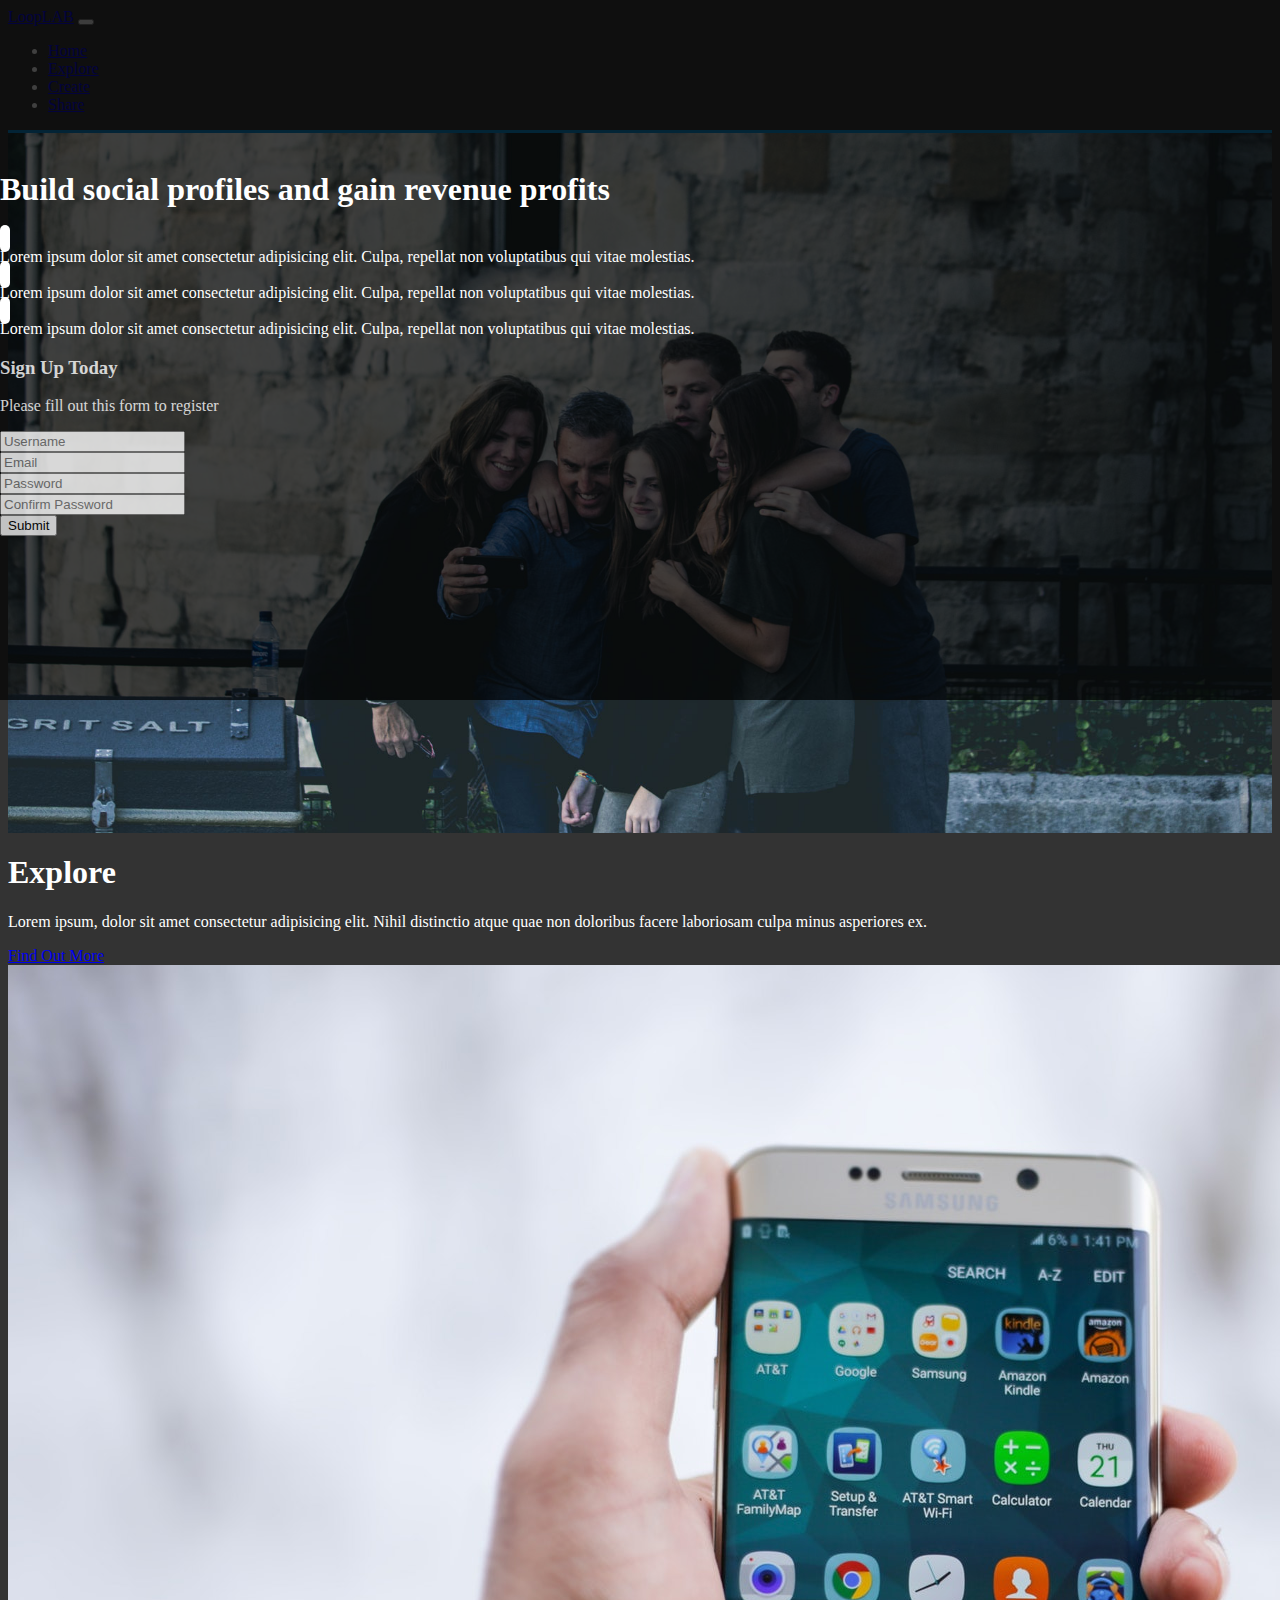
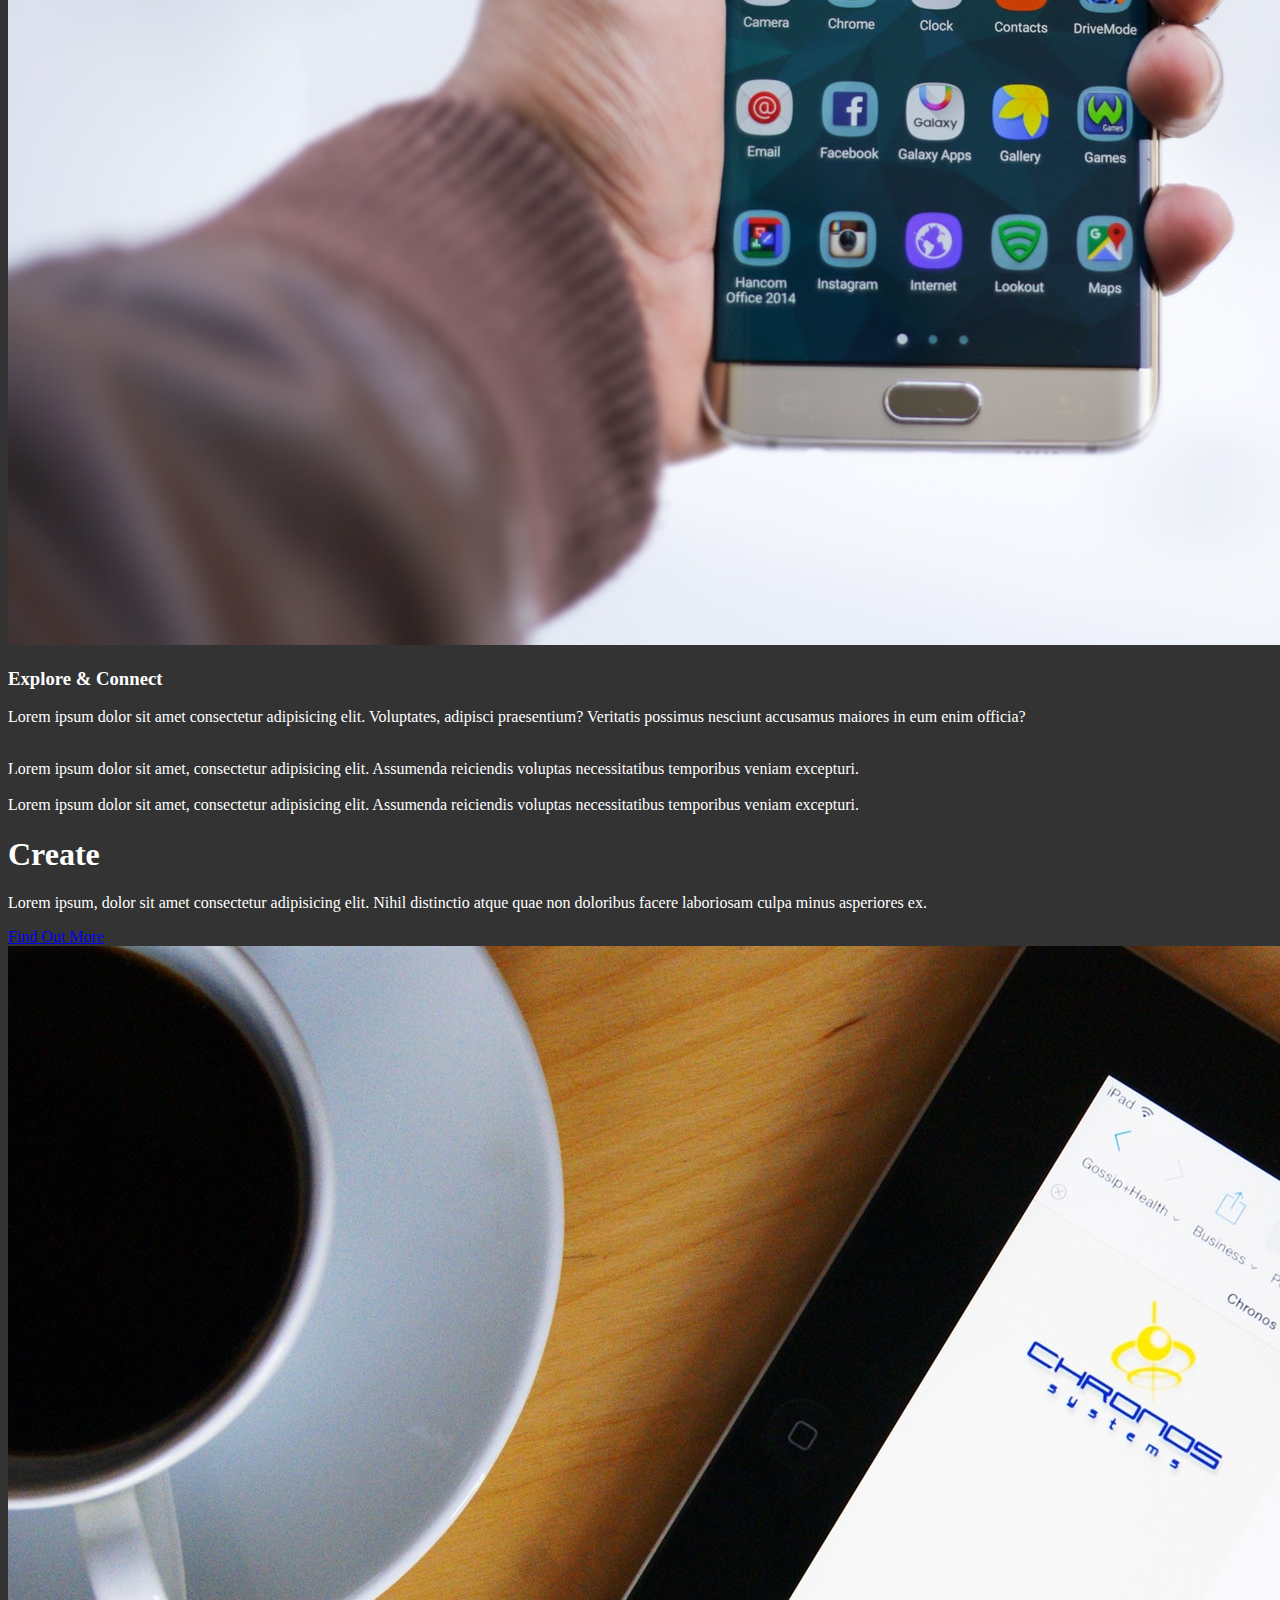
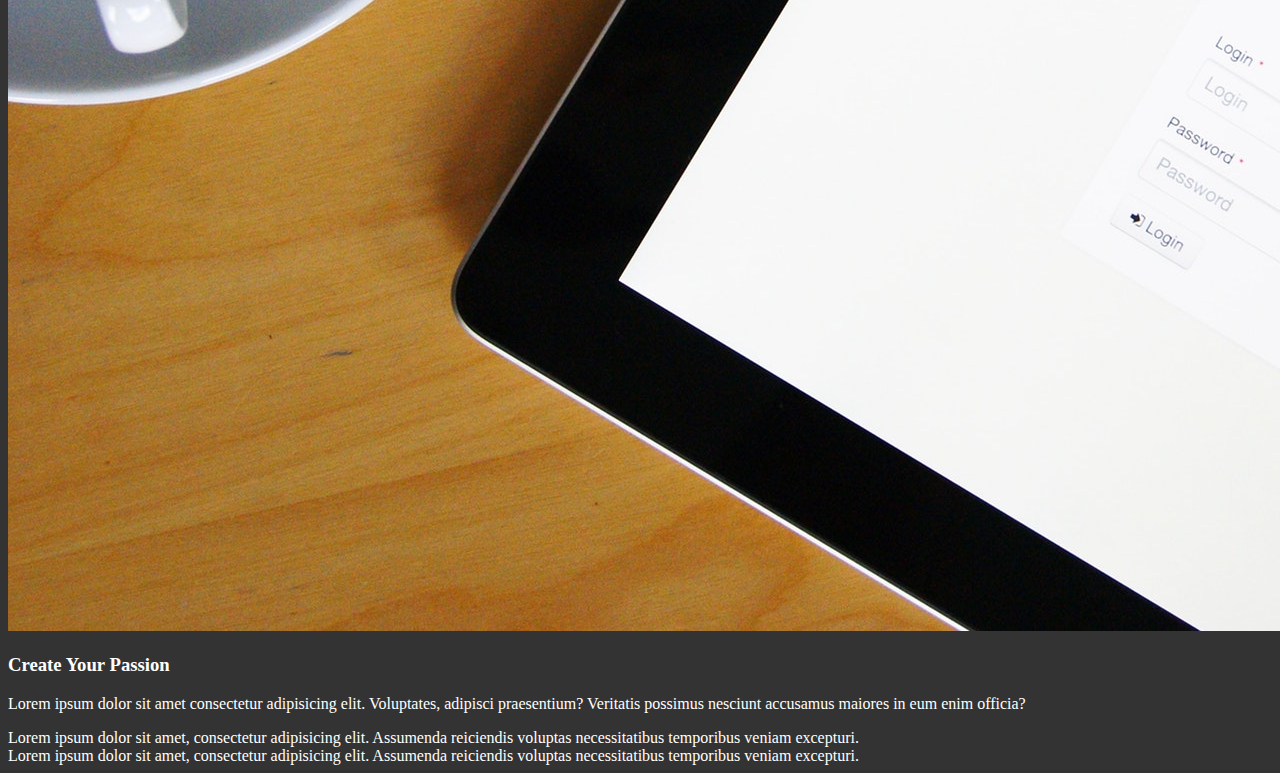
<file: LoopLab/index.html>
<!DOCTYPE html>
<html lang="en">

<head>
  <meta charset="UTF-8">
  <meta name="viewport" content="width=device-width, initial-scale=1.0">
  <meta http-equiv="X-UA-Compatible" content="ie=edge">
  <link rel="stylesheet" href="https://use.fontawesome.com/releases/v5.0.13/css/all.css" integrity="sha384-DNOHZ68U8hZfKXOrtjWvjxusGo9WQnrNx2sqG0tfsghAvtVlRW3tvkXWZh58N9jp"
    crossorigin="anonymous">
  <link rel="stylesheet" href="https://stackpath.bootstrapcdn.com/bootstrap/4.1.1/css/bootstrap.min.css" integrity="sha384-WskhaSGFgHYWDcbwN70/dfYBj47jz9qbsMId/iRN3ewGhXQFZCSftd1LZCfmhktB"
    crossorigin="anonymous">
  <link rel="stylesheet" href="css/style.css">
  <title>Bootstrap Theme</title>
</head>

<body>
  
<nav class="navbar navbar-expand-sm bg-dark navbar-dark fixed-top">
  <div class="container">
    <a href="index.html" class="navbar-brand">LoopLAB</a>
    <button class="navbar-toggler" data-toggle="collapse" data-target="#navbarCollapse">
      <span class="navbar-toggler-icon"></span>
    </button>
    <div class="collapse navbar-collapse" id="navbarCollapse">
      <ul class="navbar-nav ml-auto">
        <li class="nav-item">
          <a href="#home" class="nav-link">Home</a>
        </li>
        <li class="nav-item">
          <a href="#explore-head-section" class="nav-link">Explore</a>
        </li>
        <li class="nav-item">
          <a href="#create-head-section" class="nav-link">Create</a>
        </li>
        <li class="nav-item">
          <a href="#share-head-section" class="nav-link">Share</a>
        </li>
      </ul>
    </div>
  </div>
</nav>

<!-- HOME SECTION -->
<header id="home-section">
  <div class="dark-overlay">
    <div class="home-inner container">
      <div class="row">
        <div class="col-lg-8 d-none d-lg-block">
          <h1 class="display-4">Build <strong>social profiles</strong> and gain revenue <strong>profits</strong></h1>
          <div class="d-flex">
            <div class="p-4 align-self-start">
              <i class="fas fa-check fa-2x"></i>
            </div>
            <div class="p-4 align-self-end">
              Lorem ipsum dolor sit amet consectetur adipisicing elit. Culpa, repellat non voluptatibus qui vitae molestias.
            </div>
          </div>

          <div class="d-flex">
            <div class="p-4 align-self-start">
              <i class="fas fa-check fa-2x"></i>
            </div>
            <div class="p-4 align-self-end">
              Lorem ipsum dolor sit amet consectetur adipisicing elit. Culpa, repellat non voluptatibus qui vitae molestias.
            </div>
          </div>

          <div class="d-flex">
            <div class="p-4 align-self-start">
              <i class="fas fa-check fa-2x"></i>
            </div>
            <div class="p-4 align-self-end">
              Lorem ipsum dolor sit amet consectetur adipisicing elit. Culpa, repellat non voluptatibus qui vitae molestias.
            </div>
          </div>
        </div>

        <div class="col-lg-4">
          <div class="card bg-primary text-center card-form">
            <div class="card-body">
              <h3>Sign Up Today</h3>
              <p>Please fill out this form to register</p>
              <form>
                <div class="form-group">
                  <input type="text" class="form-control form-control-lg" placeholder="Username">
                </div>
                <div class="form-group">
                    <input type="text" class="form-control form-control-lg" placeholder="Email">
                </div>
                <div class="form-group">
                    <input type="text" class="form-control form-control-lg" placeholder="Password">
                </div>
                <div class="form-group">
                    <input type="text" class="form-control form-control-lg" placeholder="Confirm Password">
                </div>
                <input type="submit" value="Submit" class="btn btn-outline-light btn-block">
              </form>
            </div>
          </div>
        </div>
      </div>
    </div>
  </div>
</header>

<!-- EXPLORE HEAD -->
<section id="explore-head-section">
  <div class="container">
   <div class="row">
     <div class="col text-center py-5">
       <h1 class="display-4">Explore</h1>
       <p class="lead">Lorem ipsum, dolor sit amet consectetur adipisicing elit. Nihil distinctio atque quae non doloribus facere laboriosam culpa minus asperiores ex.</p>
        <a href="#" class="btn btn-outline-secondary">Find Out More</a>
      </div>
   </div>
  </div>
</section>

<!-- EXPLORE SECTION -->

<section id="explore-section" class="bg-light text-muted py-5">
  <div class="container">
    <div class="row">
      <div class="col-md-6">
        <img src="img/explore-section1.jpg" alt="" class="img-fluid mb-3 rounded-circle">
      </div>
      <div class="col-md-6">
        <h3>Explore & Connect</h3>
        <p>Lorem ipsum dolor sit amet consectetur adipisicing elit. Voluptates, adipisci praesentium? Veritatis possimus nesciunt accusamus maiores in eum enim officia?</p>
        <div class="d-flex">
          <div class="p-4 align-self-start">
            <i class="fas fa-check fx-2x"></i>
          </div>
          <div class="p-4 align-self-end">
            Lorem ipsum dolor sit amet, consectetur adipisicing elit. Assumenda reiciendis voluptas necessitatibus temporibus veniam excepturi.
          </div>
        </div>
          <div class="d-flex">
            <div class="p-4 align-self-start">
              <i class="fas fa-check fx-2x"></i>
            </div>
            <div class="p-4 align-self-end">
              Lorem ipsum dolor sit amet, consectetur adipisicing elit. Assumenda reiciendis voluptas necessitatibus temporibus veniam excepturi.
            </div>
          </div>
        </div>
      </div>
    </div>
  </div>
</section>

<!-- CREATE HEAD -->
<section id="create-head-section" class="bg-primary">
  <div class="container">
   <div class="row">
     <div class="col text-center py-5">
       <h1 class="display-4">Create</h1>
       <p class="lead">Lorem ipsum, dolor sit amet consectetur adipisicing elit. Nihil distinctio atque quae non doloribus facere laboriosam culpa minus asperiores ex.</p>
        <a href="#" class="btn btn-outline-light">Find Out More</a>
      </div>
   </div>
  </div>
</section>

<!-- CREATE SECTION -->

<section id="create-section" class="py-5">
  <div class="container">
    <div class="row">
      <div class="col-md-6 order-1">
        <img src="img/create-section1.jpg" alt="" class="img-fluid mb-3 rounded-circle">
      </div>
      <div class="col-md-6">
        <h3>Create Your Passion</h3>
        <p>Lorem ipsum dolor sit amet consectetur adipisicing elit. Voluptates, adipisci praesentium? Veritatis possimus nesciunt accusamus maiores in eum enim officia?</p>
        <div class="d-flex">
          <div class="p-4 align-self-start">
            <i class="fas fa-check fx-2x"></i>
          </div>
          <div class="p-4 align-self-end">
            Lorem ipsum dolor sit amet, consectetur adipisicing elit. Assumenda reiciendis voluptas necessitatibus temporibus veniam excepturi.
          </div>
        </div>
          <div class="d-flex">
            <div class="p-4 align-self-start">
              <i class="fas fa-check fx-2x"></i>
            </div>
            <div class="p-4 align-self-end">
              Lorem ipsum dolor sit amet, consectetur adipisicing elit. Assumenda reiciendis voluptas necessitatibus temporibus veniam excepturi.
            </div>
          </div>
        </div>
      </div>
    </div>
  </div>
</section>

  <script src="http://code.jquery.com/jquery-3.3.1.min.js" integrity="sha256-FgpCb/KJQlLNfOu91ta32o/NMZxltwRo8QtmkMRdAu8="
    crossorigin="anonymous"></script>
  <script src="https://cdnjs.cloudflare.com/ajax/libs/popper.js/1.14.3/umd/popper.min.js" integrity="sha384-ZMP7rVo3mIykV+2+9J3UJ46jBk0WLaUAdn689aCwoqbBJiSnjAK/l8WvCWPIPm49"
    crossorigin="anonymous"></script>
  <script src="https://stackpath.bootstrapcdn.com/bootstrap/4.1.1/js/bootstrap.min.js" integrity="sha384-smHYKdLADwkXOn1EmN1qk/HfnUcbVRZyYmZ4qpPea6sjB/pTJ0euyQp0Mk8ck+5T"
    crossorigin="anonymous"></script>

  <script>
    // Get the current year for the copyright
    $('#year').text(new Date().getFullYear());
  </script>
</body>

</html>
</file>
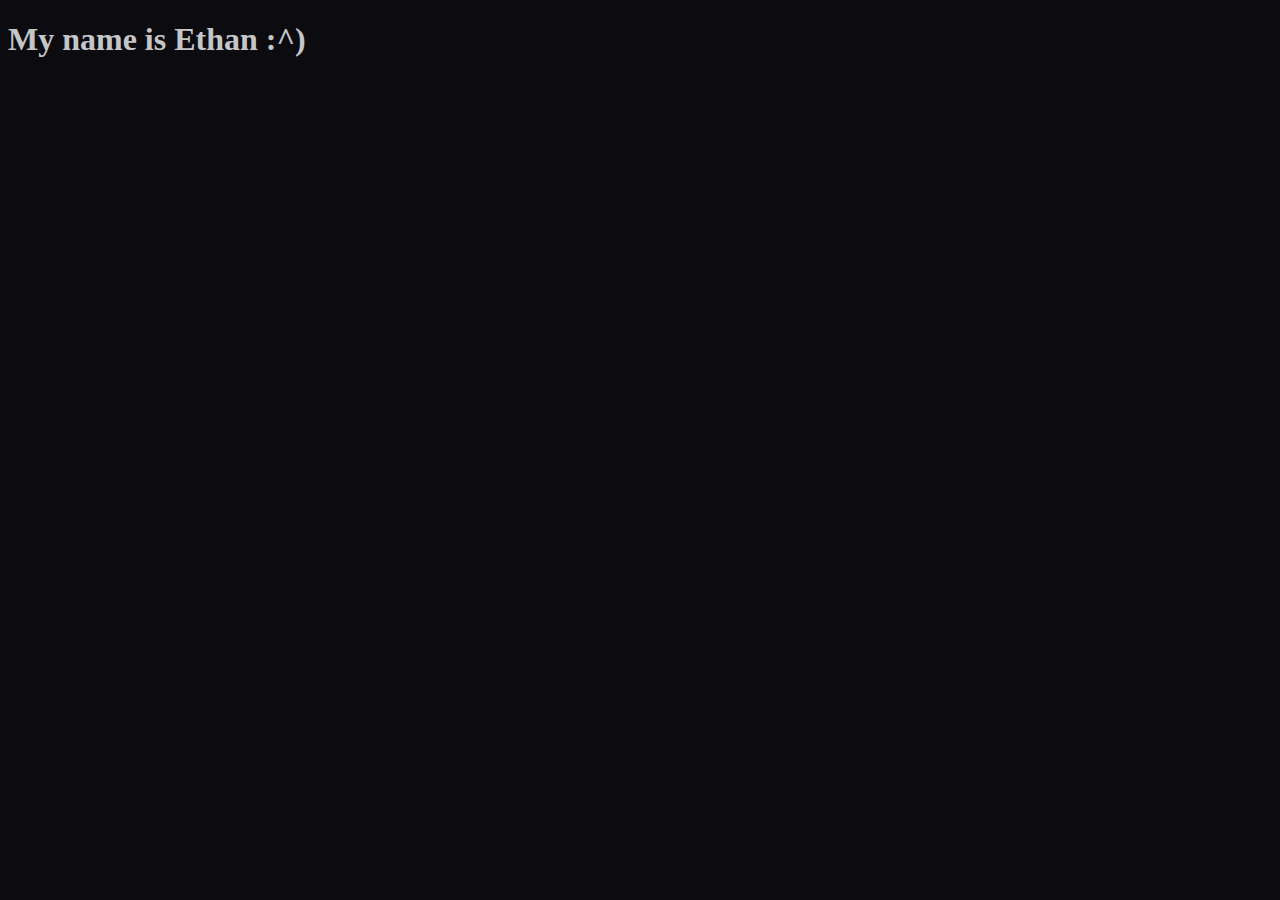
<file: Portfolio Website/index.html>
<!DOCTYPE html>
<html lang="en">

<head>
  <meta charset="UTF-8">
  <meta name="viewport" content="width=device-width, initial-scale=1.0">
  <meta http-equiv="X-UA-Compatible" content="ie=edge">
  <link rel="stylesheet" href="https://use.fontawesome.com/releases/v5.0.13/css/all.css" integrity="sha384-DNOHZ68U8hZfKXOrtjWvjxusGo9WQnrNx2sqG0tfsghAvtVlRW3tvkXWZh58N9jp"
    crossorigin="anonymous">
  <link rel="stylesheet" href="https://stackpath.bootstrapcdn.com/bootstrap/4.1.1/css/bootstrap.min.css" integrity="sha384-WskhaSGFgHYWDcbwN70/dfYBj47jz9qbsMId/iRN3ewGhXQFZCSftd1LZCfmhktB"
    crossorigin="anonymous">
  <link rel="stylesheet" href="css/style.css">
  <title>Bootstrap Theme</title>
</head>

<body>
 
  <!--INTRODUCTION SECTION-->
<header id="intro-section">
  <div class="home-inner container">

    <div class="row">
      <div class="col-lg-8 d-none d-lg-block">
        <h1 class="display-4">My name is Ethan :^)</h1>
        
      </div>

      <div class="col-lg-4">
        <!-- <img src="/img/prof-pic.gif" alt="this is me"> -->
      </div>
    </div>
  </div>
  
</header>


  </header>


  <script src="http://code.jquery.com/jquery-3.3.1.min.js" integrity="sha256-FgpCb/KJQlLNfOu91ta32o/NMZxltwRo8QtmkMRdAu8="
    crossorigin="anonymous"></script>
  <script src="https://cdnjs.cloudflare.com/ajax/libs/popper.js/1.14.3/umd/popper.min.js" integrity="sha384-ZMP7rVo3mIykV+2+9J3UJ46jBk0WLaUAdn689aCwoqbBJiSnjAK/l8WvCWPIPm49"
    crossorigin="anonymous"></script>
  <script src="https://stackpath.bootstrapcdn.com/bootstrap/4.1.1/js/bootstrap.min.js" integrity="sha384-smHYKdLADwkXOn1EmN1qk/HfnUcbVRZyYmZ4qpPea6sjB/pTJ0euyQp0Mk8ck+5T"
    crossorigin="anonymous"></script>

  <script>
    // Get the current year for the copyright
    $('#year').text(new Date().getFullYear());
  </script>
</body>

</html>
</file>
<file: LoopLab/css/style.css>
body {
    background:#333;
    color: #fff;
}

.navbar {
    border-bottom: #008ed6 3px solid;
    opacity: 0.8;
}

#home-section {
    background: url(../img/home.jpg);
    background-repeat: no-repeat;
    background-size: cover;
    background-attachment: fixed;
    min-height: 700px;
}

#home-section .dark-overlay {
    position: absolute;
    top: 0;
    left: 0;
    width: 100%;
    min-height: 700px;
    background: rgba(0,0,0,0.7);
}

#home-section .home-inner {
    padding-top: 150px;
}

#home-section .card-form {
    opacity: 0.8;
}

#home-section .fas {
    color: #008ed6;
    background: #fff;
    padding: 5px;
    border-radius: 5px;
}

#explore-section .fas, #share-section .fas {
    background: #333;
    color: #fff;
    padding: 5px;
    border-radius: 5px;
}
</file>
<file: Portfolio Website/css/style.css>
body {
    background:#0B0B10;
    color: #C5C6C7;
}
#home-section {
    background: url(../img/home.jpg);
    background-repeat: no-repeat;
    background-size: cover;
    background-attachment: fixed;
    min-height: 700px;
}

#home-section .home-inner {
    padding-top: 150px;
    color: #008ed6;
}

#home-section .fas {
    color: #008ed6;
    background: #fff;
    padding: 5px;
    border-radius: 5px;
}

#explore-section .fas, #share-section .fas {
    background: #333;
    color: #fff;
    padding: 5px;
    border-radius: 5px;
}
</file>
